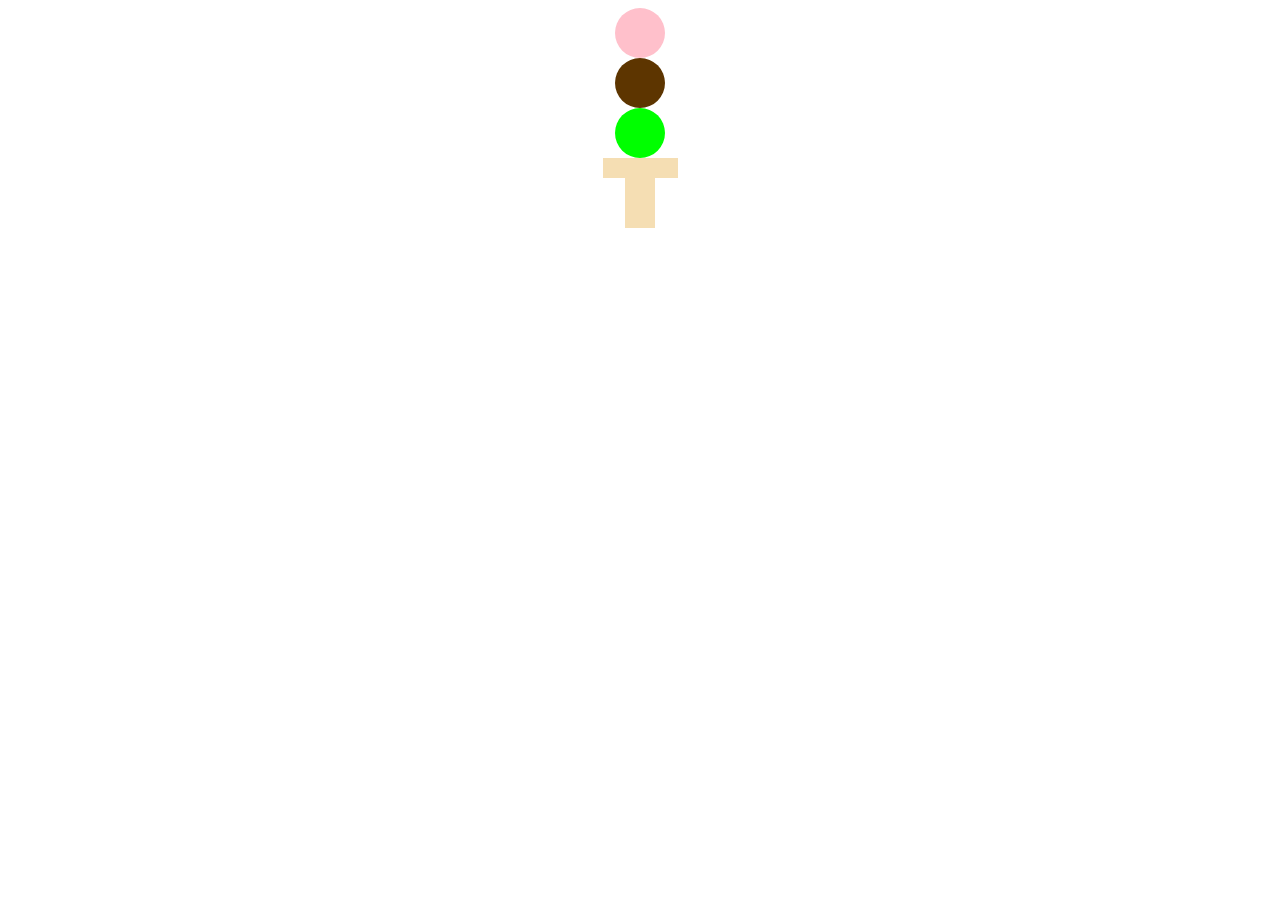
<file: Project1/index.html>
<!DOCTYPE html>
<html lang="en">

<head>
    <meta charset="UTF-8">
    <meta http-equiv="X-UA-Compatible" content="IE=edge">
    <meta name="viewport" content="width=device-width, initial-scale=1.0">
    <title>Ice Cream Cone</title>
    <link rel="stylesheet" href="style.css">
</head>

<body>
    <div class="top scoop"></div>
    <div class="middle scoop"></div>
    <div class="bottom scoop"></div>
    <div class="topCone"></div>
    <div class="bottomCone"></div>
</body>

</html>
</file>
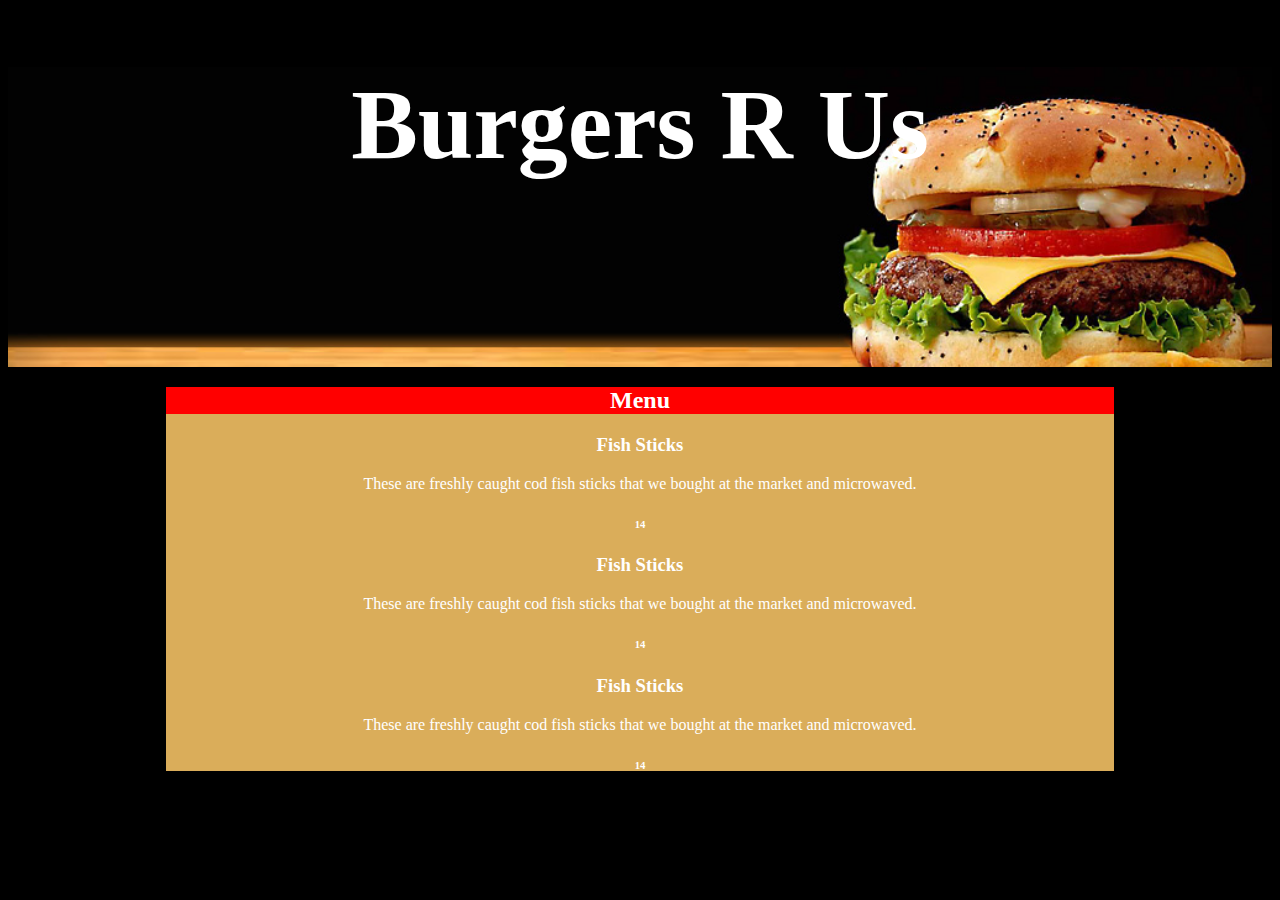
<file: Project2/index.html>
<!DOCTYPE html>
<html>

<head>
    <meta charset="utf-8">
    <meta name="viewport" content="width=device-width">
    <title>Restaurant</title>
    <link href="style.css" rel="stylesheet" type="text/css" />
</head>

<body>
    <div class="jumboTron">
        <h1>Burgers R Us</h1>
    </div>

    <div class="menu">
        <h2>Menu</h2>

        <h3>Fish Sticks</h3>
        <p>These are freshly caught cod fish sticks that we bought at the market and microwaved.</p>
        <h6>14</h6>

        <h3>Fish Sticks</h3>
        <p>These are freshly caught cod fish sticks that we bought at the market and microwaved.</p>
        <h6>14</h6>

        <h3>Fish Sticks</h3>
        <p>These are freshly caught cod fish sticks that we bought at the market and microwaved.</p>
        <h6>14</h6>
    </div>







</body>

</html>
</file>
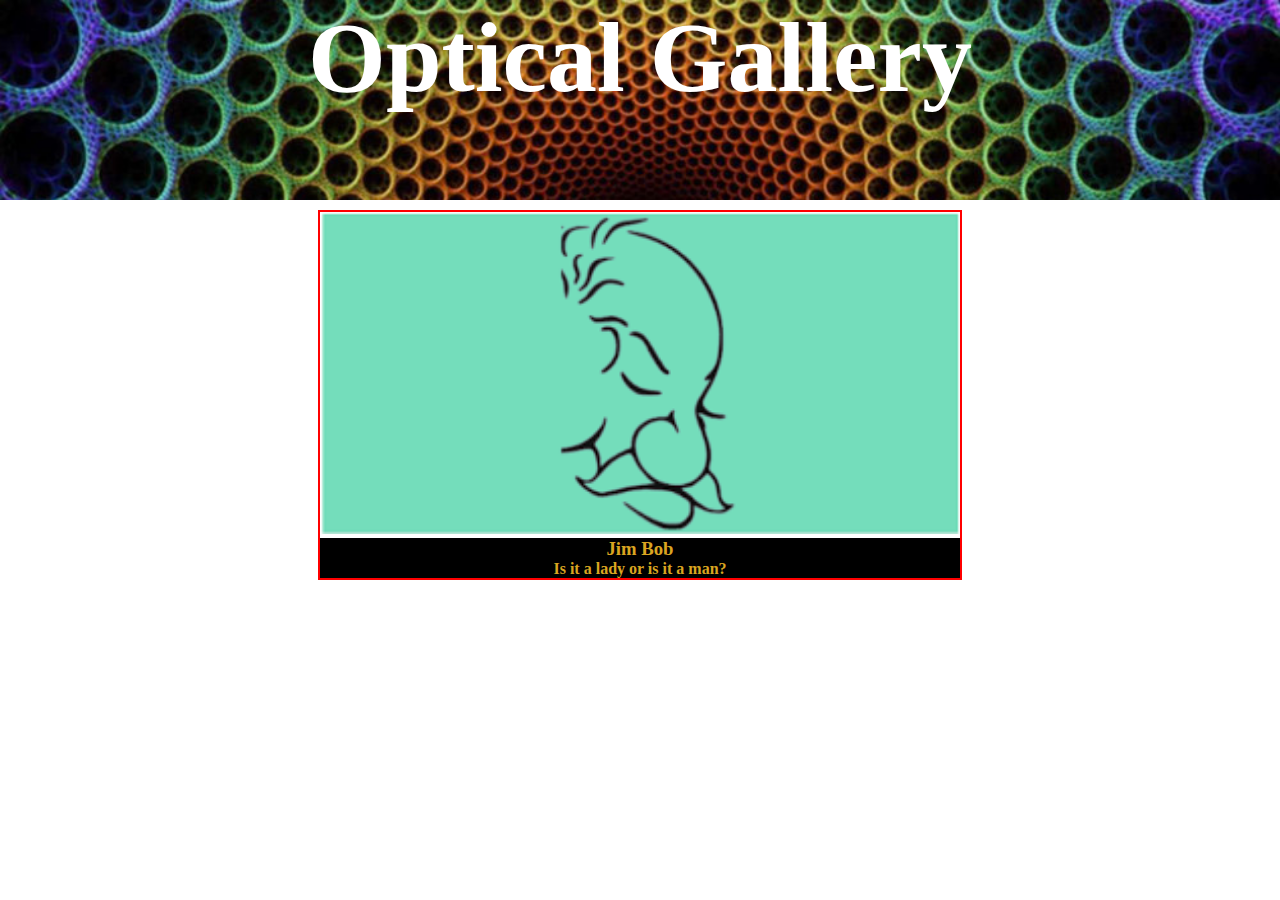
<file: Project3/index.html>
<!DOCTYPE html>
<html>
  <head>
    <meta charset="utf-8">
    <meta name="viewport" content="width=device-width">
    <title>Optical Gallery</title>
    <link href="style.css" rel="stylesheet" type="text/css" />
  </head>
  <body>
    <div class="jumbotron">
        <h1>Optical Gallery</h1>
    </div>

    <div class="exhibit">
        <img src="GreenLady.png">
        <div class="plaque">
            <h3>Jim Bob</h3>
            <h4>Is it a lady or is it a man?</h4>
        </div>
    </div>



  </body>
</html>
</file>
<file: Project1/style.css>
div {
	margin: auto;
}

.scoop {
	width: 50px;
	height: 50px;
	border-radius: 100%;
}

.top {
	background-color: pink;
}

.middle {
	background-color: rgb(93, 53, 0);
}

.bottom {
	background-color: lime;
}

.topCone {
	width: 75px;
	height: 20px;
	background-color: wheat;
}

.bottomCone {
	height: 50px;
	width: 30px;
	background-color: wheat;
}
</file>
<file: Project2/style.css>
body {
	background-color: black;
	text-align: center;
	color: white;
}

.jumboTron {
	width: 100%;
	height: 300px;
	background-image: url(burgerHeader.jpg);
	background-size: cover;
}

h1 {
	font-size: 100px;
}

.menu {
	background-color: rgb(218, 173, 90);
	width: 75%;
	margin: auto;
}

.menu h2 {
	background-color: red;
}
</file>
<file: Project3/style.css>
*,
html,
body {
	padding: 0px;
	margin: 0px;
}
body {
	text-align: center;
}

.jumbotron {
	background-image: url(illusionsHeader.jpg);
	height: 200px;
	background-size: cover;
	color: white;
	font-size: 50px;
	margin-bottom: 10px;
}

.exhibit {
	width: 50%;
	margin: auto;
	border: 2px red solid;
}

.exhibit img {
	width: 100%;
}

.plaque {
	background: black;
	color: goldenrod;
}
</file>
